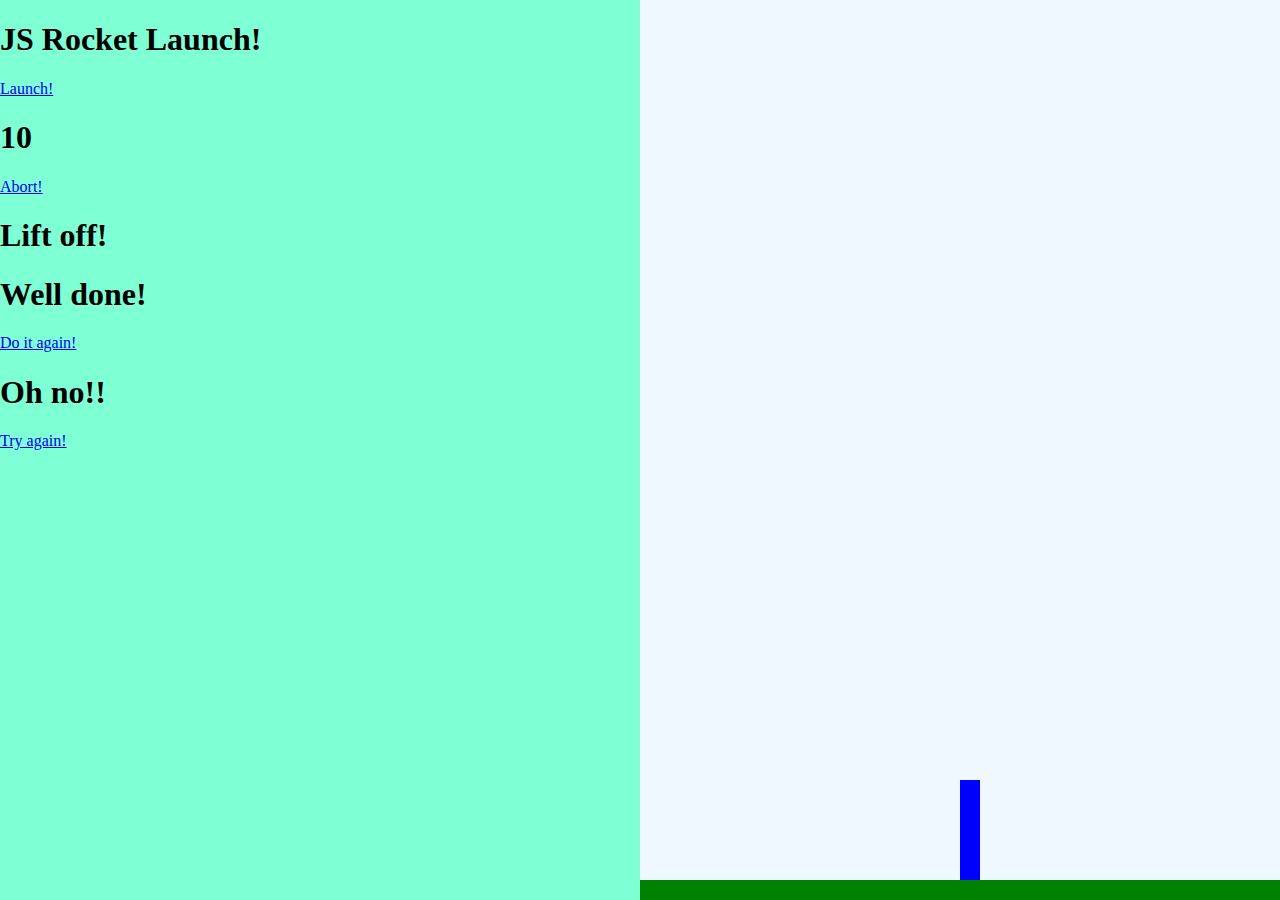
<file: rocket.html>
<!DOCTYPE html>
<html>
<head>
	<meta charset="utf-8">
	<meta name="viewport" content="width=device-width, initial-scale=1">
	<title>Rocket Launch Sequence!</title>
	<link rel="stylesheet" type="text/css" href="./css/rocket.css">
	<script type = "text/javascript" src = "./js/rocket.js"></script>
</head>
<body class = "body-state1">
	<div class = "left">
		<div class = "state1">
			<h1>JS Rocket Launch!</h1>
			<a href= "#" class = "button" onclick = "changeState(2);">Launch!</a>
		</div>
		<div class = "state2">
			<h1 id="countdown">10</h1>
			<a href= "#" class = "button" onclick = "changeState(1);">Abort!</a>
		</div>
		<div class = "state3">
			<h1>Lift off!</h1>
		</div>
		<div class = "state4">
			<h1>Well done!</h1>
			<a href= "#" class = "button" onclick = "changeState(1);">Do it again!</a>
		</div>
		<div class = "state5">
			<h1>Oh no!!</h1>
			<a href= "#" class = "button" onclick = "changeState(1);">Try again!</a>
		</div>
	</div>
	<div class = "right">
		<div class = "ground"></div>
		<div class = "rocket"></div>
	</div>
</body>
</html>
</file>
<file: css/rocket.css>
.left {
	background-color: aquamarine;	
	position: fixed;
	width: 50%;
	height: 100%;
	top: 0;
	left: 0;
}

.right {
	background-color: aliceblue;	
	position: fixed;
	width: 50%;
	height: 100%;
	top: 0;
	right: 0;
}

.ground {
	background-color: green;
	position: absolute;
	bottom: 0;
	left: 0;
	width: 100%;
	height: 20px;
}

.rocket {
	position: absolute;
	left: 50%;
	bottom: 20px;
	width: 20px;
	height: 100px;
	background-color: blue;
	transition: bottom 10000ms;
}

.rocket.flying {
	bottom: 1000px;
}

a {

}

a.button {

}
</file>
